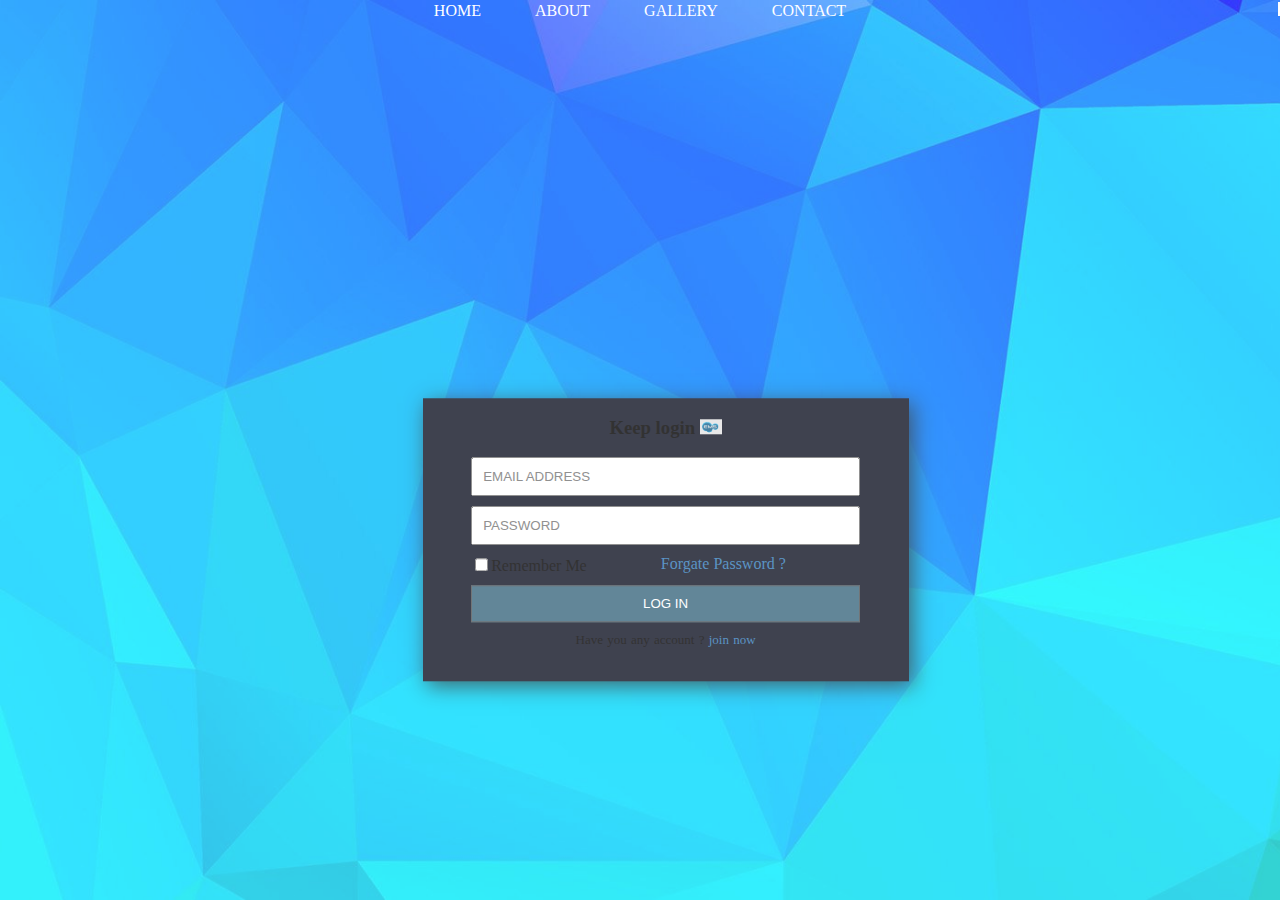
<file: index.html>
<!DOCTYPE html>
<html>
<head>
	<title>log-in</title>
	<link rel="stylesheet" type="text/css" href="css/Style.css">
</head>
<body>
<section>
     <nav>
     	<ul>
     		<li>
               <a href="#">home</a>
     		</li>
     		<li>
               <a href="#">about</a>
     		</li>
     		<li>
               <a href="#">gallery</a>
     		</li>
     		<li>
               <a href="#">contact</a>
     		</li>
     	</ul>
     </nav>

	<div class="form">
		<h3>
		<span>Keep login</span>
		<span><img src="image/1.png"></span>
		</h3>

       <div class="login">


         <form>
         <center>
         <!--input part -->
         <ul>

		<li><input class="input" type="text" name="username" placeholder="EMAIL ADDRESS"></li>
        <li><input class="input" type="password" name="password" placeholder="PASSWORD"></li>
		

         </ul>
         
         <!--input part checkbox-->
         <ol>
         	<li> 
         	<div>
         		<input  type="checkbox" name="check_box"><span>remember me</span>
         	</div>
         	
         	</li>
			<li><a href="#"> Forgate Password ?</a></li>
         </ol>

          <!--button -->
		
		<input class="login-button" value="log in" type="button">
		


		<!--input part end -->
			</center>

         </form>
		
        <!--signup part -->
		<div class="signup">
			<span>Have you any account ?</span>
			<span><a href="index1.html" target="_blanck">join now</a></span>
		</div>


		</div>


	</div>
</section>

</body>
</html>
</file>
<file: css/Style.css>
body{
	margin:0;
	padding:0;
}
section{
	background: url(../image/background.jpg);
background-repeat: no-repeat;
width: 100%;
height: 100vh;
background-size: cover;
opacity: 0.8;
position:relative;

}
nav{

}
nav ul{
margin:0;
padding:0;
width:100%;
text-align: center;
}

nav ul li{
display:inline-block;
list-style:none;
}
nav ul li a{
text-decoration: none;
text-transform: uppercase;
color: #fff;
padding: 2px 25px;
display: block;
}
nav ul li a:after{

content:"";
position:absolute;
height:14px;
width:2px;
right:0;
background:#fff;
--webkit--transition:all 0.6s ease;
--moz--transition:all 0.6s ease;
transition:all 0.6s ease;
}
nav ul li:last-child a:after{
	background: transparent;
}
nav ul li a:hover{
    color: #fff;
    background: #4c6274;
}
nav ul li a:hover:after{
    height:0;
}
.form{
background: #E0E0E0;
position: absolute;
background: #101324;

top: 60%;
left: 52%;
transform: translate(-50%,-50%);
-webkit-transform: translate(-50%,-50%);
-moz-transform: translate(-50%,-52%);
width: 486px;
height: auto;
box-shadow: 4px 5px 20px 0px rgba(20, 21, 21, 0.77);
box-sizing: border-box;
padding-bottom: 33px;
}

	.form h3 {
    text-align: center;
    display: block;
}

.form .login{
margin: 0 auto;

width: 80%;
}
.form span img{max-width: 22px;}
ul{
margin: 0;
padding: 0;
}
ul li{
list-style: none;
}
ul li input{
	width: 100%;
padding: 10px;
margin-bottom: 10px;
box-sizing: border-box;
} 
ol{
margin: 0;
padding: 0;
}
ol li{
list-style: none;
display: block;
}
ol li div{
float: left;
margin: 0;
padding: 0;
overflow: hidden;
display: block;
text-transform: capitalize;
}
ol li a{
	text-decoration: none;
color: rgb(51, 122, 183);
text-transform: capitalize;
box-sizing: border-box;
overflow: hidden;
}
ol li a:hover{
	text-decoration: underline;
	color:#23527c;
}
.login-button{
	color: #fff;
    text-transform: uppercase;
    width: 100%;
    padding: 10px;
    background: #3b687f;
    margin-top: 10px;
    border: 1px solid #505356;
    box-sizing: border-box;

}
.login-button:hover{
	color: #fff;
background: rgba(11, 82, 130, 0.9);
}
.signup{
	    margin-top: 10px;
word-spacing: 1px;
text-align: center;
font-size: 13px;
}
.signup span a{
color: rgb(51, 122, 183);
text-decoration: none;
}
.signup span a:hover{
	color:#23527c;
	text-decoration:underline;
}
</file>
